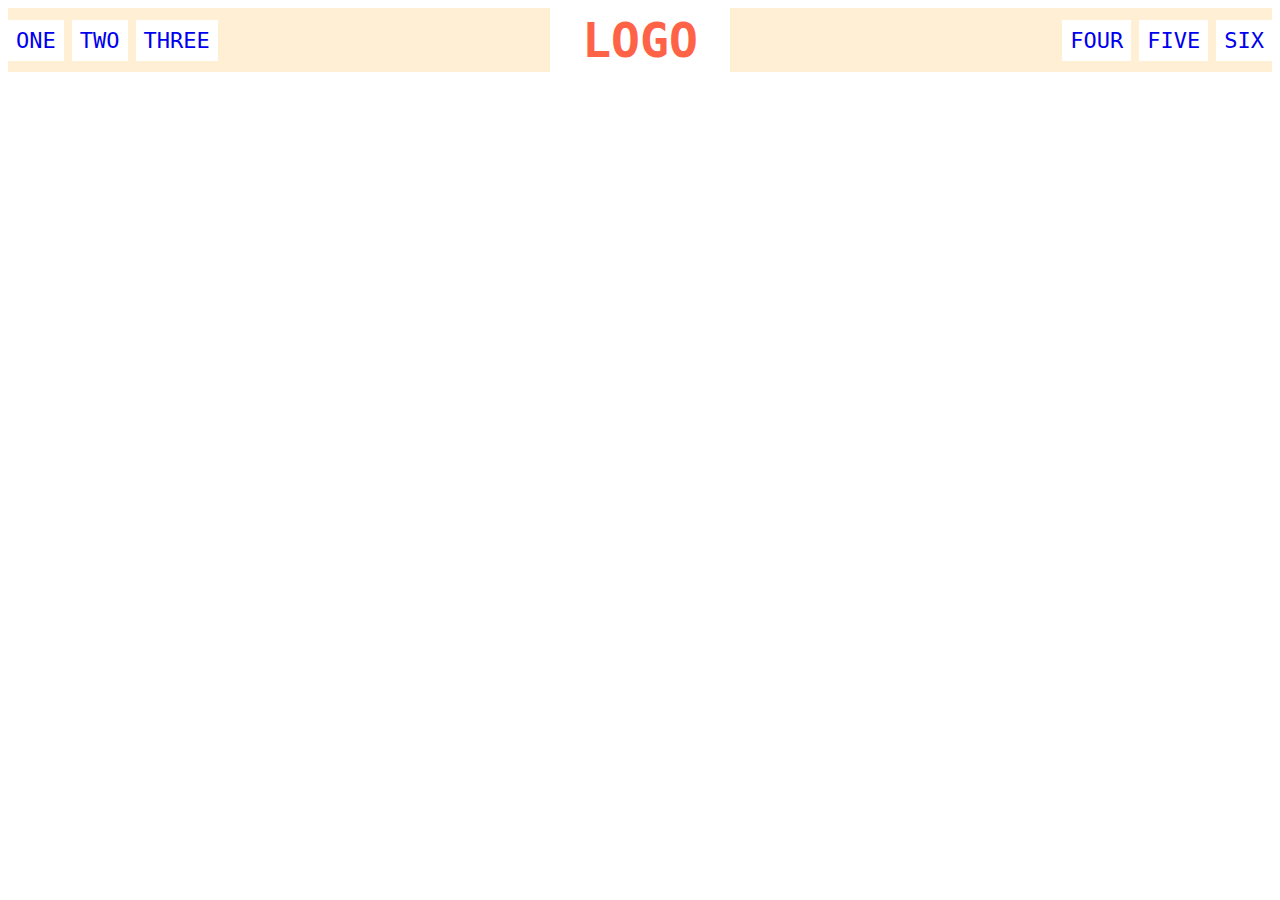
<file: flex/02-flex-header/index.html>
<!DOCTYPE html>
<html lang="en">
  <head>
    <meta charset="UTF-8">
    <meta http-equiv="X-UA-Compatible" content="IE=edge">
    <meta name="viewport" content="width=device-width, initial-scale=1.0">
    <title>Flex Header</title>
    <link rel="stylesheet" href="style.css">
  </head>
  <body>
    <div class="header">
      <div>
        <ul class="left-links">
          <li><a href="#">ONE</a></li>
          <li><a href="#">TWO</a></li>
          <li><a href="#">THREE</a></li>
        </ul>
      </div>
      <div class="logo">LOGO</div>
      <div>
        <ul class="right-links">
          <li><a href="#">FOUR</a></li>
          <li><a href="#">FIVE</a></li>
          <li><a href="#">SIX</a></li>
        </ul>
      </div>
    </div>
  </body>
</html>
</file>
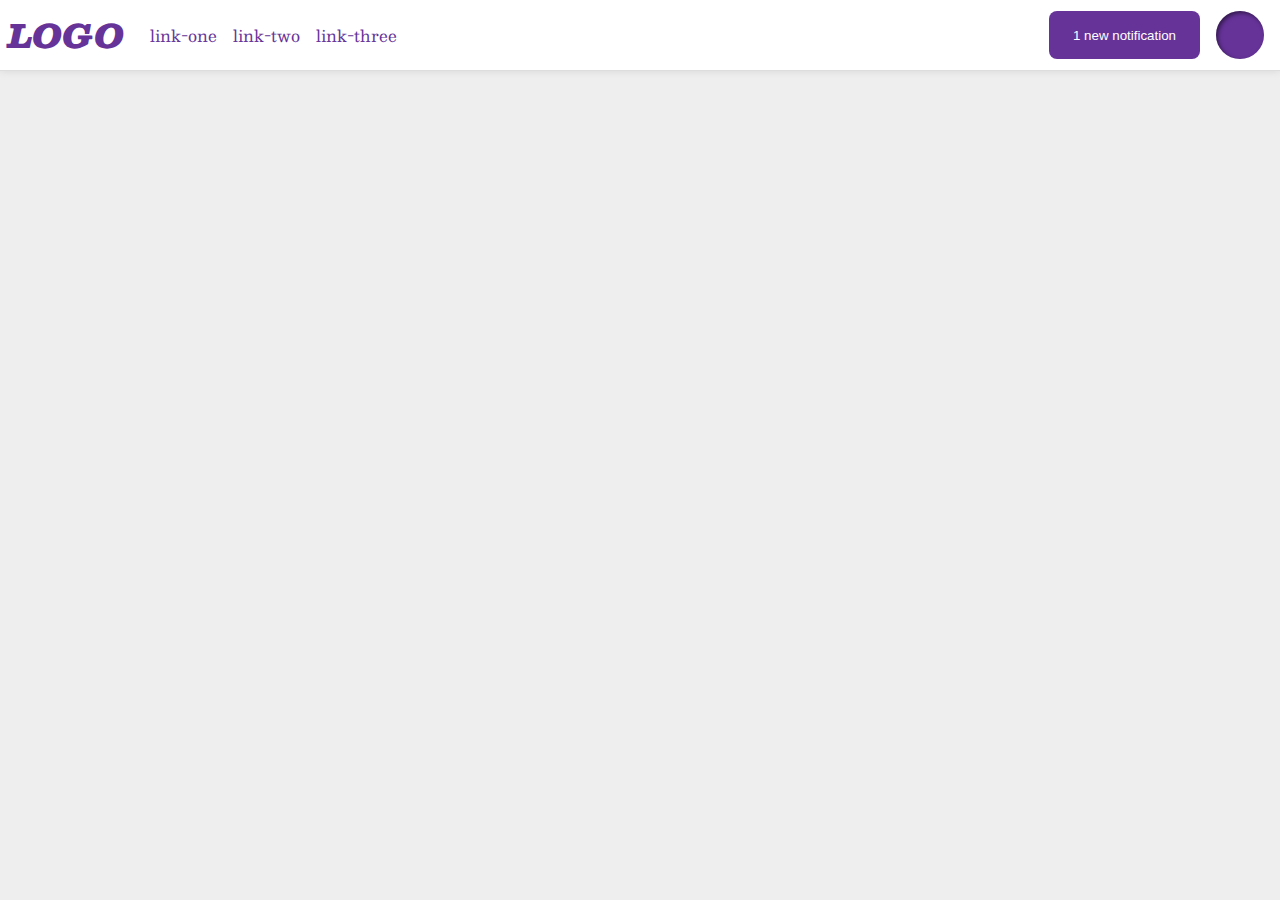
<file: flex/03-flex-header-2/index.html>
<!DOCTYPE html>
<html lang="en">
  <head>
    <meta charset="UTF-8">
    <meta http-equiv="X-UA-Compatible" content="IE=edge">
    <meta name="viewport" content="width=device-width, initial-scale=1.0">
    <title>Flex Header 2</title>
    <link rel="stylesheet" href="style.css">
  </head>
  <body>
    <div class="header">
      <div class="left">
        <div class="logo">
          LOGO
        </div>
        <ul class="links">
          <li><a href="google.com">link-one</a></li>
          <li><a href="google.com">link-two</a></li>
          <li><a href="google.com">link-three</a></li>
        </ul>
      </div>
      <div class="right">
        <button class="notifications">
          1 new notification
        </button>
        <div class="profile-image"></div>
      </div>
    </div>
  </body>
</html>
</file>
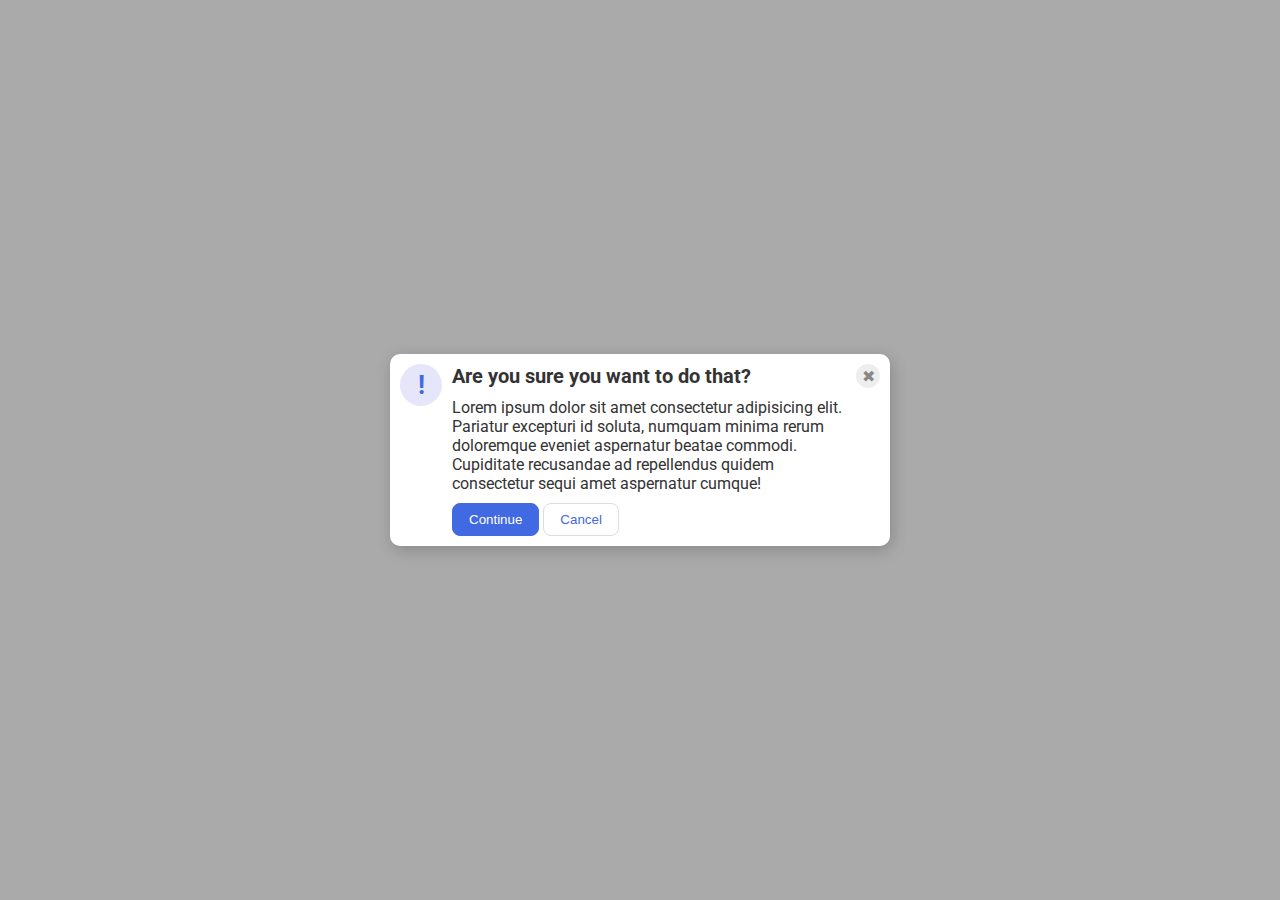
<file: flex/05-flex-modal/index.html>
<!DOCTYPE html>
<html lang="en">
  <head>
    <meta charset="UTF-8">
    <meta http-equiv="X-UA-Compatible" content="IE=edge">
    <meta name="viewport" content="width=device-width, initial-scale=1.0">
    <link rel="stylesheet" href="style.css">
    <title>Modal</title>
  </head>
  <body>
    <div class="modal">
      <div class="icon" class="left">!</div>
      <div class="middle">
        <div class="header">Are you sure you want to do that?</div>
        <div class="text">Lorem ipsum dolor sit amet consectetur adipisicing elit. Pariatur excepturi id soluta, numquam minima rerum doloremque eveniet aspernatur beatae commodi. Cupiditate recusandae ad repellendus quidem consectetur sequi amet aspernatur cumque!</div>
        <div class="cc-buttons">
          <button class="continue">Continue</button>
          <button class="cancel">Cancel</button>
        </div>
      </div>
      <div class="close-button">✖</div>
    </div>
  </body>
</html>
</file>
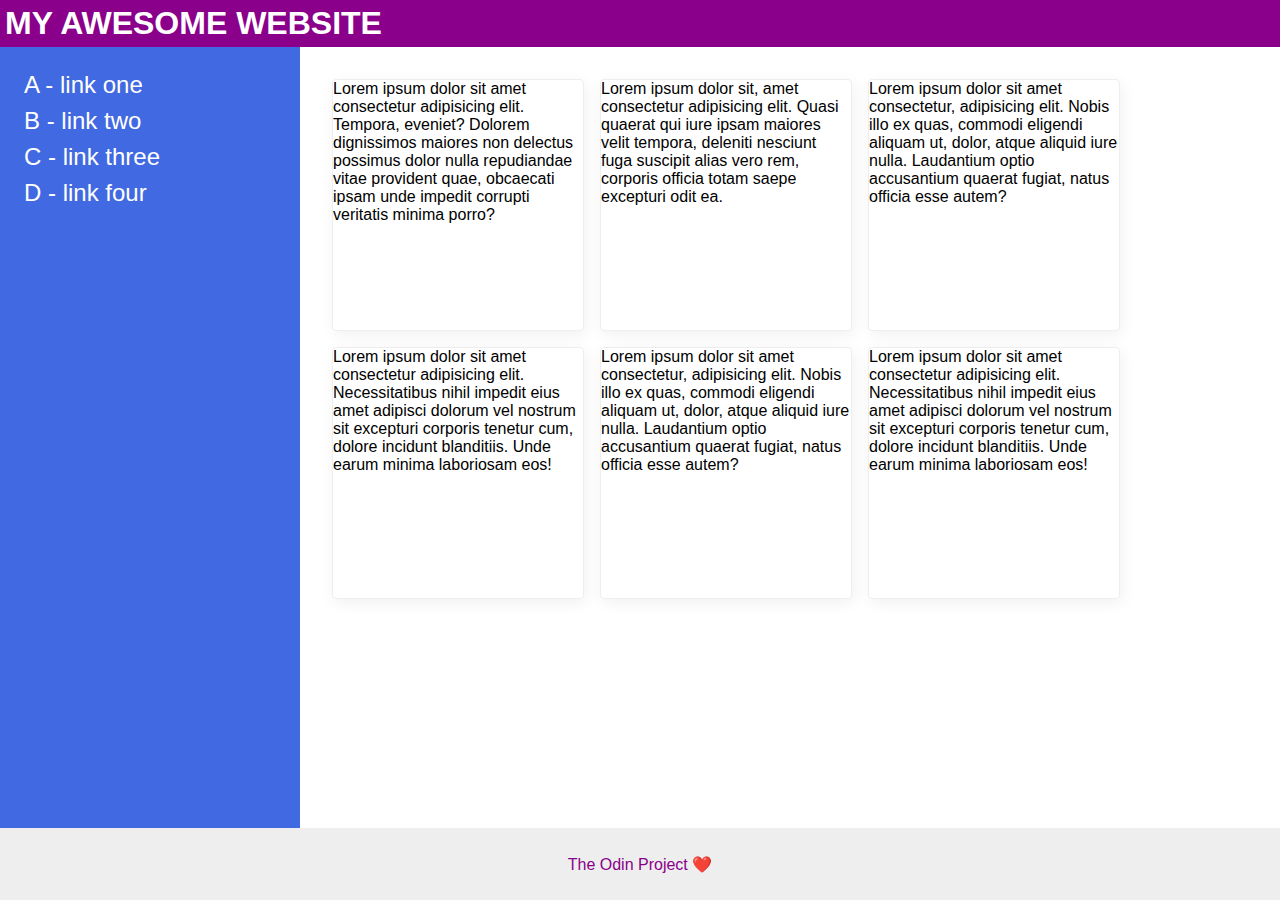
<file: flex/07-flex-layout-2/index.html>
<!DOCTYPE html>
<html lang="en">
  <head>
    <meta charset="UTF-8">
    <meta http-equiv="X-UA-Compatible" content="IE=edge">
    <meta name="viewport" content="width=device-width, initial-scale=1.0">
    <title>The Holy Grail</title>
    <link rel="stylesheet" href="style.css">
  </head>
  <body>
    <div class="header">
      MY AWESOME WEBSITE
    </div>
    
    <div class="middle-content">
      <div class="sidebar">
        <ul>
          <li><a href="#">A - link one</a></li>
          <li><a href="#">B - link two</a></li>
          <li><a href="#">C - link three</a></li>
          <li><a href="#">D - link four</a></li>
        </ul>
      </div>

      <div class="cards">
        <div class="card">Lorem ipsum dolor sit amet consectetur adipisicing elit. Tempora, eveniet? Dolorem dignissimos maiores non delectus possimus dolor nulla repudiandae vitae provident quae, obcaecati ipsam unde impedit corrupti veritatis minima porro?</div>
        <div class="card">Lorem ipsum dolor sit, amet consectetur adipisicing elit. Quasi quaerat qui iure ipsam maiores velit tempora, deleniti nesciunt fuga suscipit alias vero rem, corporis officia totam saepe excepturi odit ea.</div>
        <div class="card">Lorem ipsum dolor sit amet consectetur, adipisicing elit. Nobis illo ex quas, commodi eligendi aliquam ut, dolor, atque aliquid iure nulla. Laudantium optio accusantium quaerat fugiat, natus officia esse autem?</div>
        <div class="card">Lorem ipsum dolor sit amet consectetur adipisicing elit. Necessitatibus nihil impedit eius amet adipisci dolorum vel nostrum sit excepturi corporis tenetur cum, dolore incidunt blanditiis. Unde earum minima laboriosam eos!</div>
        <div class="card">Lorem ipsum dolor sit amet consectetur, adipisicing elit. Nobis illo ex quas, commodi eligendi aliquam ut, dolor, atque aliquid iure nulla. Laudantium optio accusantium quaerat fugiat, natus officia esse autem?</div>
        <div class="card">Lorem ipsum dolor sit amet consectetur adipisicing elit. Necessitatibus nihil impedit eius amet adipisci dolorum vel nostrum sit excepturi corporis tenetur cum, dolore incidunt blanditiis. Unde earum minima laboriosam eos!</div>
      </div>
    </div>
    <div class="footer">
      <p>The Odin Project  <span class="red">❤️</span></p>
    </div>
  </body>
</html>
</file>
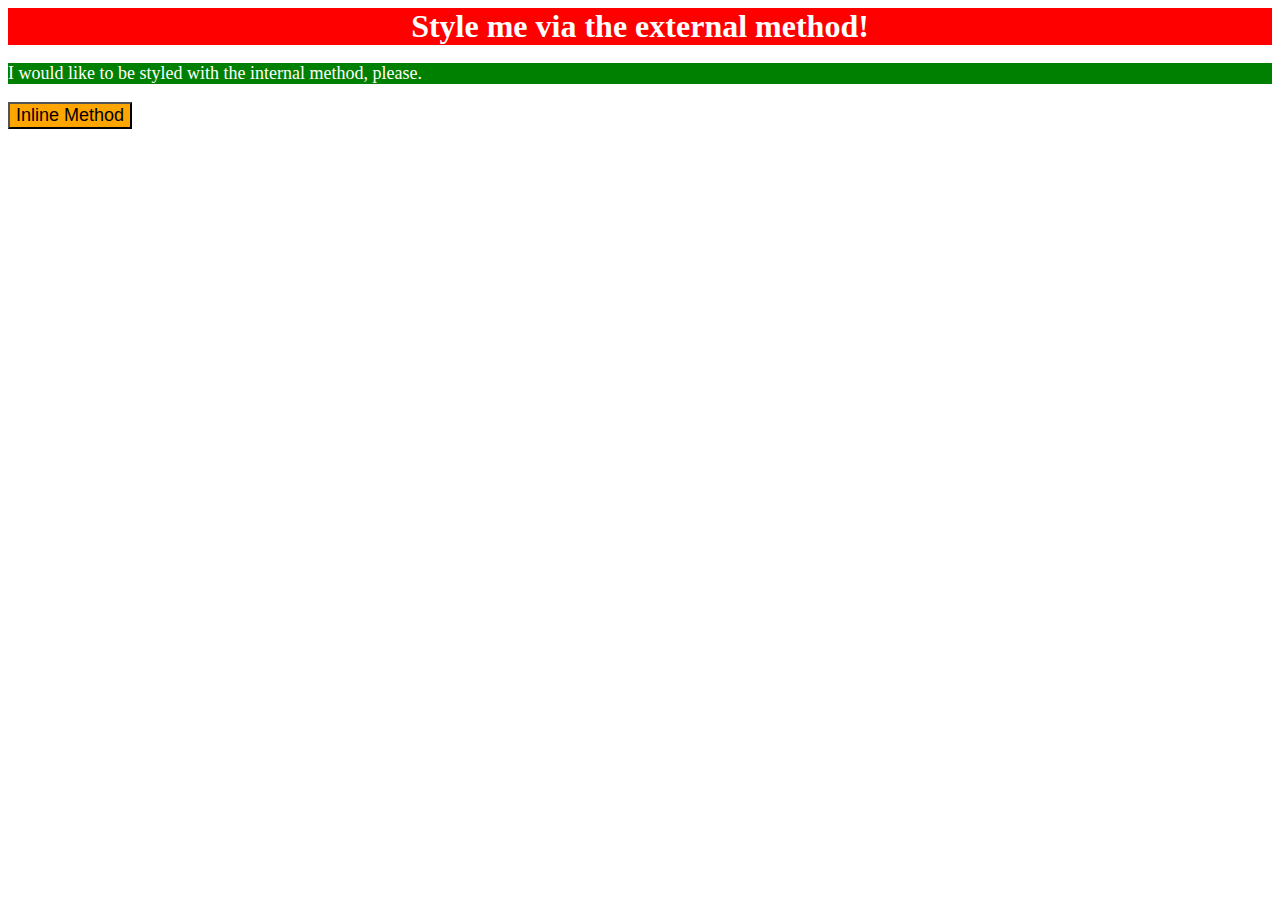
<file: foundations/01-css-methods/index.html>
<!DOCTYPE html>
<html lang="en">
  <head>
    <style>
      p {
        color: white;
        background-color: green;
        font-size: 18px;
        }
    </style>
    <meta charset="UTF-8">
    <meta http-equiv="X-UA-Compatible" content="IE=edge">
    <meta name="viewport" content="width=device-width, initial-scale=1.0">
    <link rel="stylesheet" href="styles.css">
    <title>Methods for Adding CSS</title>
  </head>
  <body>
    <!-- 
      * `div`: a red background, white text, a font size of 32px, center aligned, and bold
      * `p`: a green background, white text, and a font size of 18px
      * `button`: an orange background and a font size of 18px
    -->
    <div>Style me via the external method!</div>
    <p>I would like to be styled with the internal method, please.</p>
    <button style="background-color: orange; font-size: 18px;">Inline Method</button>
  </body>
</html>
</file>
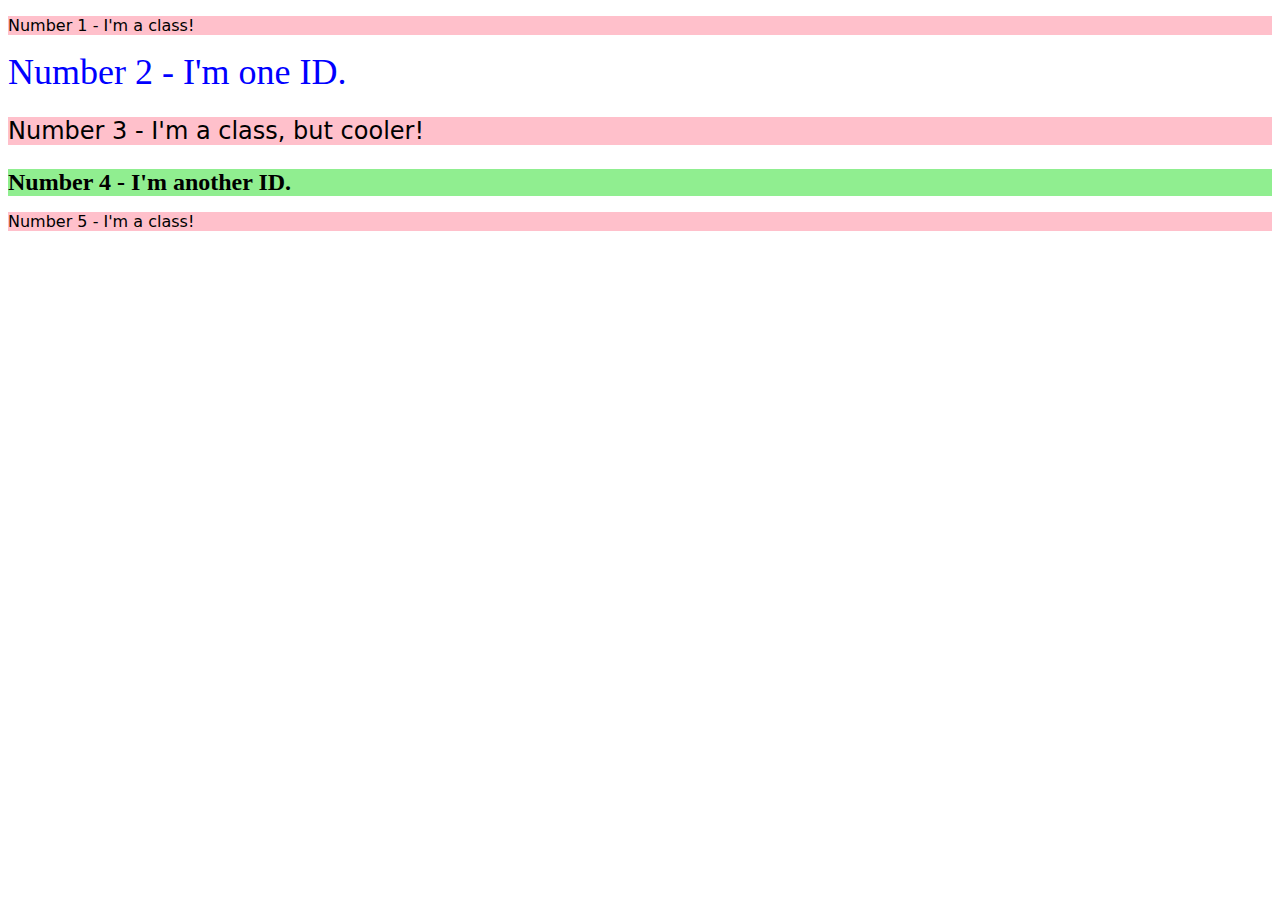
<file: foundations/02-class-id-selectors/index.html>
<!DOCTYPE html>
<html lang="en">
  <head>
    <meta charset="UTF-8">
    <meta http-equiv="X-UA-Compatible" content="IE=edge">
    <meta name="viewport" content="width=device-width, initial-scale=1.0">
    <title>Class and ID Selectors</title>
    <link rel="stylesheet" href="style.css">
  </head>
  <body>
    <p class="odd">Number 1 - I'm a class!</p>
    <div id="two">Number 2 - I'm one ID.</div>
    <p class="odd" id="three">Number 3 - I'm a class, but cooler!</p>
    <div id="four">Number 4 - I'm another ID.</div>
    <p class="odd">Number 5 - I'm a class!</p>
  </body>
</html>
</file>
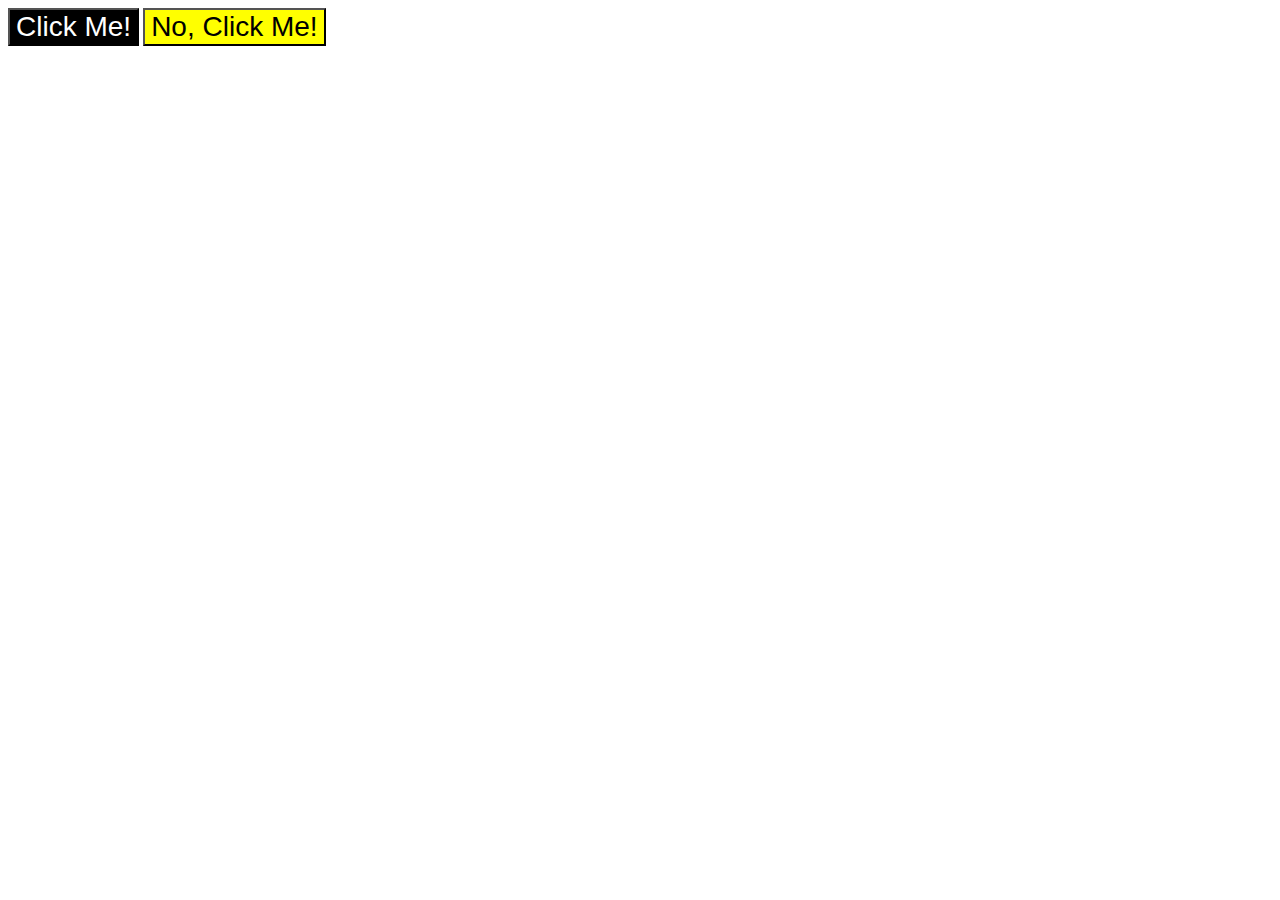
<file: foundations/03-grouping-selectors/index.html>
<!DOCTYPE html>
<html lang="en">
  <head>
    <meta charset="UTF-8">
    <meta http-equiv="X-UA-Compatible" content="IE=edge">
    <meta name="viewport" content="width=device-width, initial-scale=1.0">
    <title>Grouping Selectors</title>
    <link rel="stylesheet" href="style.css">
  </head>
  <body>
    <button class="left">Click Me!</button>
    <button class="right">No, Click Me!</button>
  </body>
</html>
</file>
<file: flex/02-flex-header/style.css>
.header  {
  font-family: monospace;
  background: papayawhip;
  display: flex;
  justify-content: space-between;
  align-items: center;
}

.logo {
  font-size: 48px;
  font-weight: 900;
  color: tomato;
  background: white;
  padding: 4px 32px;
}

ul {
  /* this removes the dots on the list items*/
  list-style-type: none;
  display: flex;
  margin: 0;
  padding: 0;
  gap: 8px;
}

a {
  font-size: 22px;
  background: white;
  padding: 8px;
  /* this removes the line under the links */
  text-decoration: none;
}
</file>
<file: flex/03-flex-header-2/style.css>
/* this is some magical font-importing.  
you'll learn about it later. */
@import url('https://fonts.googleapis.com/css2?family=Besley:ital,wght@0,400;1,900&display=swap');

body {
  margin: 0;
  background: #eee;
  font-family: Besley, serif;
}

.header {
  background: white;
  border-bottom: 1px solid #ddd;
  box-shadow: 0 0 8px rgba(0,0,0,.1);
  display: flex;
  align-items: center;
  padding: 8px;
}

.right {
  display: flex;
  justify-content: flex-end;
  margin-left: auto;
  gap: 16px;
  margin-right: 8px;
}

.left {
  display: flex;
  gap: 16px;
}

.profile-image {
  background: rebeccapurple;
  box-shadow: inset 2px 2px 4px rgba(0,0,0,.5);
  border-radius: 50%;
  width: 48px;
  height: 48px;
  flex-shrink: 0;
}

.logo {
  color: rebeccapurple;
  font-size: 32px;
  font-weight: 900;
  font-style: italic;
}

button {
  border: none;
  border-radius: 8px;
  background: rebeccapurple;
  color: white;
  padding: 8px 24px;
}

a {
  /* this removes the line under our links */
  text-decoration: none;
  color: rebeccapurple;
}

ul {
  list-style-type: none;
  margin: 10px;
  padding: 0;
  display: flex;
  gap: 16px;
  align-items: center;
}
</file>
<file: flex/05-flex-modal/style.css>
@import url('https://fonts.googleapis.com/css2?family=Roboto:wght@400;700&display=swap');

html, body {
  height: 100%;
}

body {
  font-family: Roboto, sans-serif;
  margin: 0;
  background: #aaa;
  color: #333;
  /* I'll give you this one for free lol */
  display: flex;
  align-items: center;
  justify-content: center;
}

.modal {
  background: white;
  width: 480px;
  border-radius: 10px;
  box-shadow: 2px 4px 16px rgba(0,0,0,.2);
  display: flex;
  padding: 10px;
}

.icon {
  color: royalblue;
  font-size: 26px;
  font-weight: 700;
  background: lavender;
  width: 42px;
  height: 42px;
  border-radius: 50%;
  display: flex;
  align-items: center;
  justify-content: center;
  flex-shrink: 0;
  margin-right: 10px;
}

.close-button {
  background: #eee;
  border-radius: 50%;
  color: #888;
  font-weight: 400;
  font-size: 16px;
  height: 24px;
  width: 24px;
  display: flex;
  align-items: center;
  justify-content: center;
  flex-shrink: 0;
}

button {
  padding: 8px 16px;
  border-radius: 8px;
  margin-top: 10px;
}

button.continue {
  background: royalblue;
  border: 1px solid royalblue;
  color: white;
}

button.cancel {
  background: white;
  border: 1px solid #ddd;
  color: royalblue;
}

.header {
  font-weight: bold;
  font-size: 20px;
  margin-bottom: 10px;
}
</file>
<file: flex/07-flex-layout-2/style.css>
body {
  font-family: -apple-system, BlinkMacSystemFont, 'Segoe UI', Roboto, Oxygen, Ubuntu, Cantarell, 'Open Sans', 'Helvetica Neue', sans-serif;
  margin: 0;
  min-height: 100vh;
  display: flex;
  flex-direction: column;
}

.header {
  max-height: 70px;
  min-height: 30px;
  background: darkmagenta;
  color: white;
  display: flex;
  align-items: center;
  padding: 5px;
  font-weight: 900;
  font-size: 32px;
}

.footer {
  height: 72px;
  background: #eee;
  color: darkmagenta;
  margin-top: auto;
  display: flex;
  justify-content: center;
  align-items: center;
}

.sidebar {
  width: 300px;
  min-width: 300px;
  background: royalblue;
  box-sizing: border-box;
  font-size: 24px;
  padding: 16px;
}

.card {
  border: 1px solid #eee;
  box-shadow: 2px 4px 16px rgba(0,0,0,.06);
  border-radius: 4px;
  width: 250px;
  height: 250px;
}

.cards {
  display: flex;
  flex-wrap: wrap;
  padding: 32px;
  gap: 16px;
  align-self: flex-start;
}

.middle-content{
  display: flex;
  flex: 1 0 0;
}

ul {
  list-style-type: none;
  margin: 0;
  padding: 0;
}

.sidebar li{
  margin: 8px;
}

a {
  text-decoration: none;
  color:  white;
}

.red{
  color: red;
}
</file>
<file: foundations/01-css-methods/styles.css>
div {
    color: white;
    background-color: red;
    font-weight: bold;
    font-size: 32px;
    text-align: center;
}
</file>
<file: foundations/02-class-id-selectors/style.css>
.odd {
    background-color: rgb(255, 192, 203);
    font-family: "Verdana", "DejaVu Sans", sans-serif;
}

#two {
    color: #0000ff;
    font-size: 36px;
}

#three {
    font-size: 24px;
}

#four {
    background-color: #90ee90;
    font-size: 24px;
    font-weight: bold;
}
</file>
<file: foundations/03-grouping-selectors/style.css>
.left, .right {
    font-size: 28px;
    font-family: "Helvetica", "Times New Roman", sans-serif;
}

.right {
    background-color: yellow;
}

.left{
    background-color: black;
    color: white;
}
</file>
